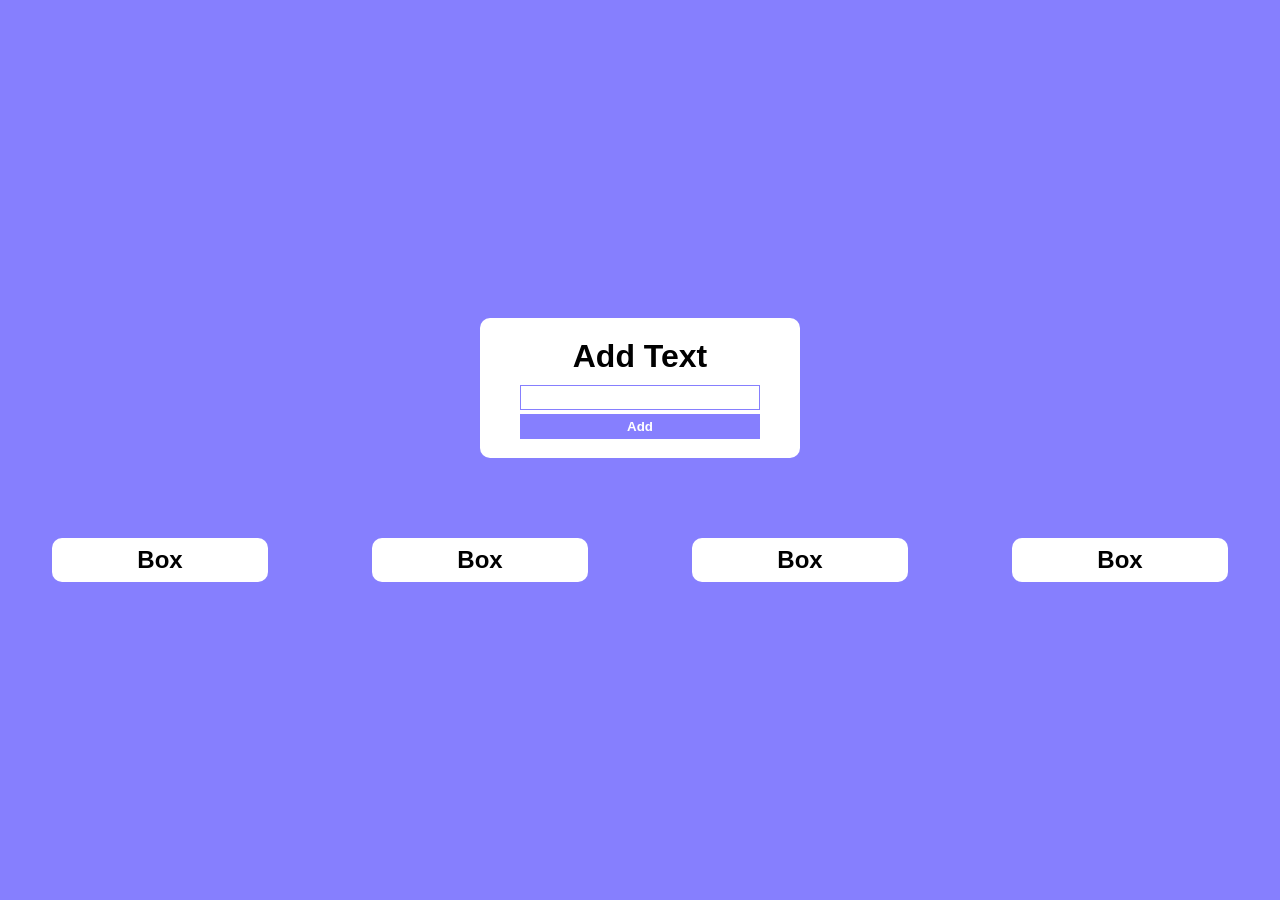
<file: index.html>
<!DOCTYPE html>
<html lang="en">
<head>
  <meta charset="UTF-8">
  <meta name="viewport" content="width=device-width, initial-scale=1.0">
  <title>Document</title>
  <link rel="stylesheet" href="drop.css">
</head>
<body>
  <div class="inputs">
    <h2>Add Text</h2>
    <div class="data">
      <input type="text" id="inp">
      <button type="text" id="btn">Add</button>
    </div>
  </div>
  <div class="list">
    <div class="box">
      <h2>box</h2>
      <!--  -->
    </div>
    <div class="box">
      <h2>box</h2>
    </div>
    <div class="box">
      <h2>box</h2>
    </div>
    <div class="box">
      <h2>box</h2>
    </div>
  </div>
  <script src="format.js"></script>
</body>
</html>
</file>
<file: drop.css>
*{
  padding: 0;
  margin: 0;
  font-family: sans-serif;
  font-weight: bold;
  text-transform: capitalize;
}
body{
  background-color: #867FFE;
  display: flex;
  justify-content: center;
  align-items: center;
  height: 100vh;
  flex-direction: column;
}
/* inputs */
.inputs{
  background-color: #fff;
  padding: 10px;
  border-radius: 10px;
  width: 300px;
  height: 120px;
  display: flex;
  flex-direction: column;
  gap: 10px;
  justify-content: center;
  align-items: center;
  margin-bottom: 80px;
}
.inputs h2{
  font-size: 32px;

}
.inputs .data{
  display: flex;
  flex-direction: column;
  gap: 4px;
  width: 80%;
}
.inputs .data #inp,.inputs .data #btn{
  padding: 4px;
  outline: none;
  border: 1.8px solid #867FFE;
}
.inputs .data #btn{
  background-color: #867FFE;
  cursor: pointer;
  color:#fff;
}

/* list */
.list{
  justify-content: space-around;
  align-items: flex-start;
  width: 100%;
  display: flex;
}
.list .box{
  background-color: #fff;
  padding: 8px;
  border-radius: 10px;
  width: 200px;
  align-items: flex-start;
}
.list h2{
    text-align: center;
}
.list .box .item{
  background-color: #867FFE;
  margin: 4px;
  cursor: move;
  padding: 10px;
  color: #fff;
}
</file>
